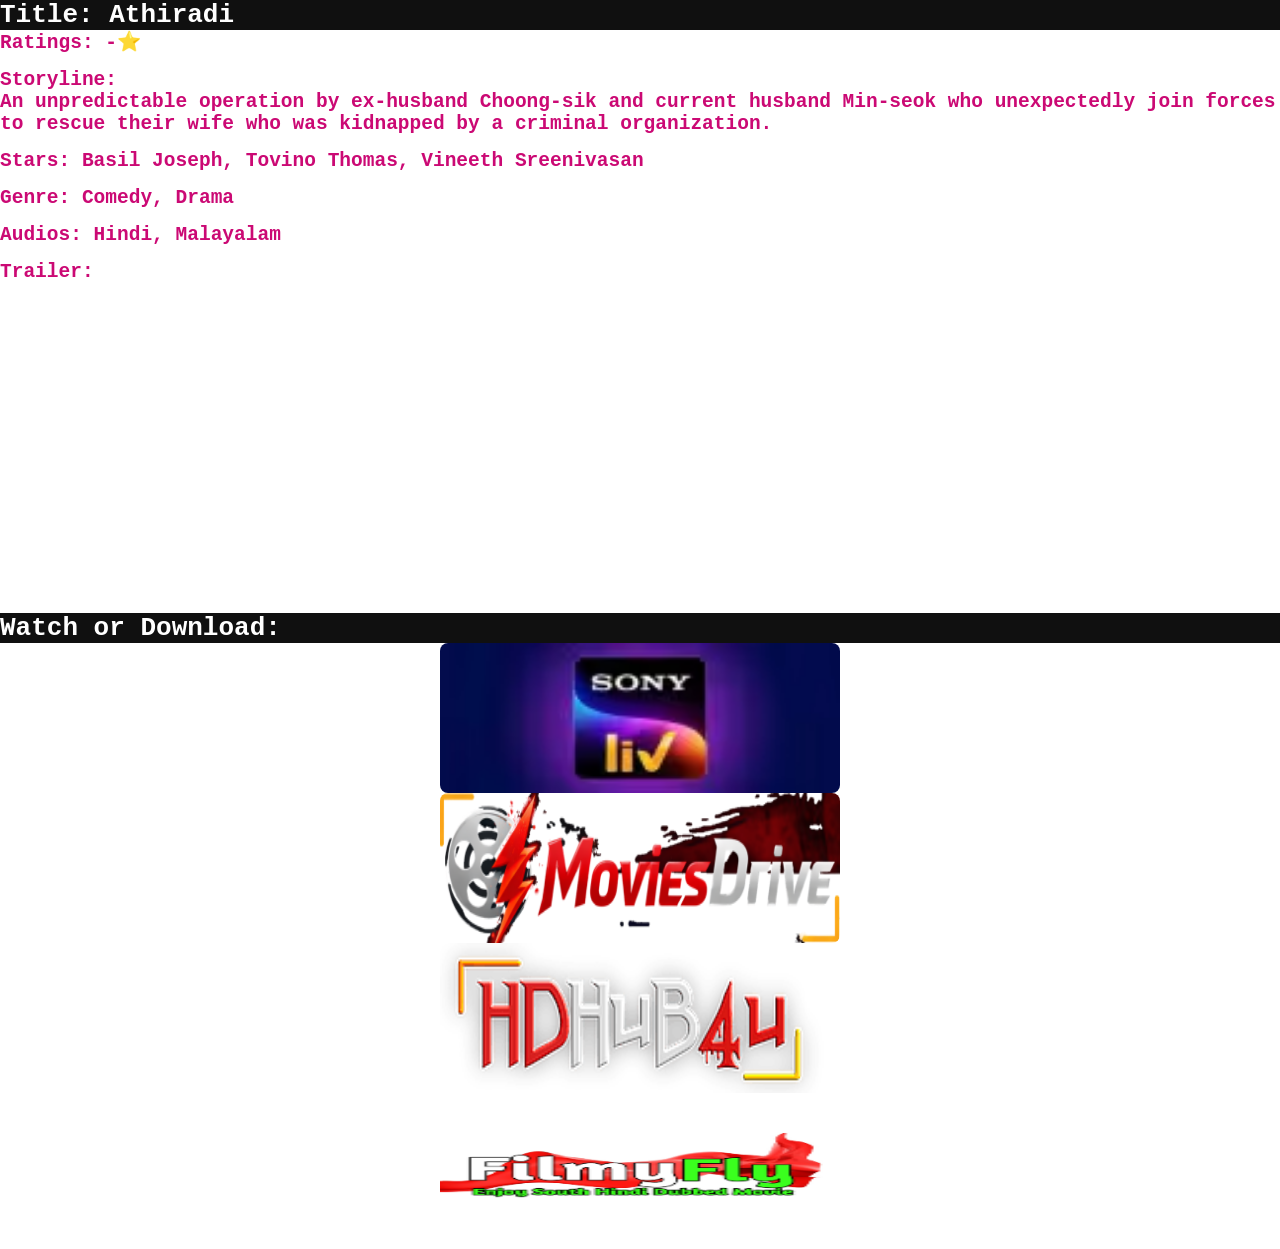
<file: athiradi.html>
<!DOCTYPE html>
<html lang="en">
<head>
    <meta charset="UTF-8">
    <meta name="viewport" content="width=device-width, initial-scale=1.0">
    <title>Athiradi</title>
    <link rel="stylesheet" href="style.css">
</head>
<body>
    <div class="page">
        <h1>Title: Athiradi</h1>
        <h2>Ratings: -⭐</h2><br>
        <h2>Storyline: 
            <p> An unpredictable operation by ex-husband Choong-sik and current husband Min-seok who unexpectedly join forces to rescue their wife who was kidnapped by a criminal organization.</p> </h2><br>
        <h2>Stars:
Basil Joseph, Tovino Thomas, Vineeth Sreenivasan</h2><br>
        <h2>Genre: Comedy, Drama</h2><br>
         <h2>Audios:
Hindi, Malayalam</h2><br>
        <h2>Trailer: </h2>

        <div class="trailer">
            <iframe width="560" height="315" src="https://www.youtube.com/embed/WW0C-JNTp9Q?si=i2WT9FI1yi2Jkky6" title="YouTube video player" frameborder="0" allow="accelerometer; autoplay; clipboard-write; encrypted-media; gyroscope; picture-in-picture; web-share" referrerpolicy="strict-origin-when-cross-origin" allowfullscreen></iframe>
        </div><br>
        <div>
            
            <h1>Watch or Download:</h1>
            <div id="watch" >
                <a href="https://netflix.com" target="_blank" rel="noopener noreferrer" id="netflix"><img src="otts/sonyliv.avif" alt=""></a>
                <a href="https://new3.moviesdrives.my/athiradi-2026-ds4k-web-dl-hindi-dd5-1-malayalam-480p-720p-1080p-2160p-4k-sdr-x264-esubs-full-movie/" target="_blank" rel="noopener noreferrer"><img src="otts/moviesdrive.png" alt=""></a>
                <a href="https://new2.hdhub4u.cl/athiradi-2026-ds4k-webrip-hindi-full-movie/" target="_blank" rel="noopener noreferrer" id="netflix"><img src="otts/hdhub4u.png" alt=""></a>
                <a href="https://filmyfly.builders/page-download/6768/Athiradi-2026-Hindi-Malayalam-Dual-Audio-UnCut-South-Movie-HD-ESub.html" target="_blank" rel="noopener noreferrer" id="netflix"><img src="otts/filmyfly.png" alt=""></a>
            </div>

        </div>
    </div>
    </body>
</html>
</file>
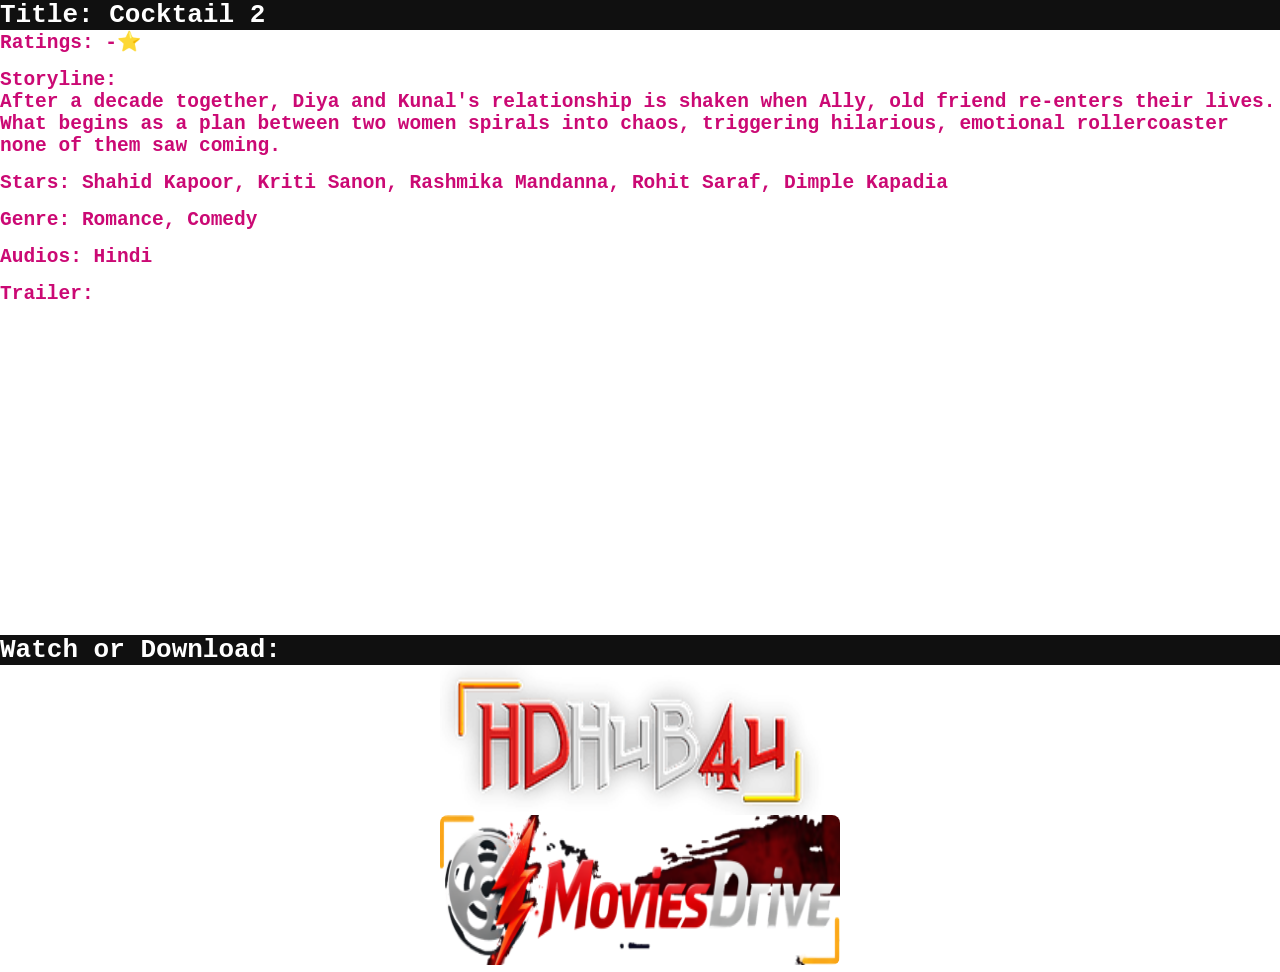
<file: cocktail2.html>
<!DOCTYPE html>
<html lang="en">
<head>
    <meta charset="UTF-8">
    <meta name="viewport" content="width=device-width, initial-scale=1.0">
    <title>Cocktail 2</title>
    <link rel="stylesheet" href="style.css">
</head>
<body>
    <div class="page">
        <h1>Title: Cocktail 2</h1>
        <h2>Ratings: -⭐</h2><br>
        <h2>Storyline: 
            <p> After a decade together, Diya and Kunal's relationship is shaken when Ally, old friend re-enters their lives. What begins as a plan between two women spirals into chaos, triggering hilarious, emotional rollercoaster none of them saw coming. </p> </h2><br>
        <h2>Stars: Shahid Kapoor, Kriti Sanon, Rashmika Mandanna, Rohit Saraf, Dimple Kapadia</h2><br>
        <h2>Genre: Romance, Comedy</h2><br>
         <h2>Audios: Hindi</h2><br>
        <h2>Trailer: </h2>

        <div class="trailer">
            <iframe width="560" height="315" src="https://www.youtube.com/embed/XXxUqLHq1xg?si=dqSH6fOVYu0b2RhZ" title="YouTube video player" frameborder="0" allow="accelerometer; autoplay; clipboard-write; encrypted-media; gyroscope; picture-in-picture; web-share" referrerpolicy="strict-origin-when-cross-origin" allowfullscreen></iframe>
        </div><br>
        <div>
            
            <h1>Watch or Download:</h1>
            <div id="watch" >
                <a href="https://new1.hdhub4u.cl/cocktail-2-2026-hdtc-hindi-full-movie/" target="_blank" rel="noopener noreferrer"><img src="otts/hdhub4u.png" alt=""></a>
                <!-- <a href="https://netflix.com" target="_blank" rel="noopener noreferrer" id="netflix"><img src="otts/netflix.png" alt=""></a> -->
                <a href="https://new3.moviesdrives.my/cocktail-2-2026-hdtc-hindi-line-480p-1080p-x264-esubs-full-movie/" target="_blank" rel="noopener noreferrer"><img src="otts/moviesdrive.png" alt=""></a>
            </div>

        </div>
    </div>
    </body>
</html>
</file>
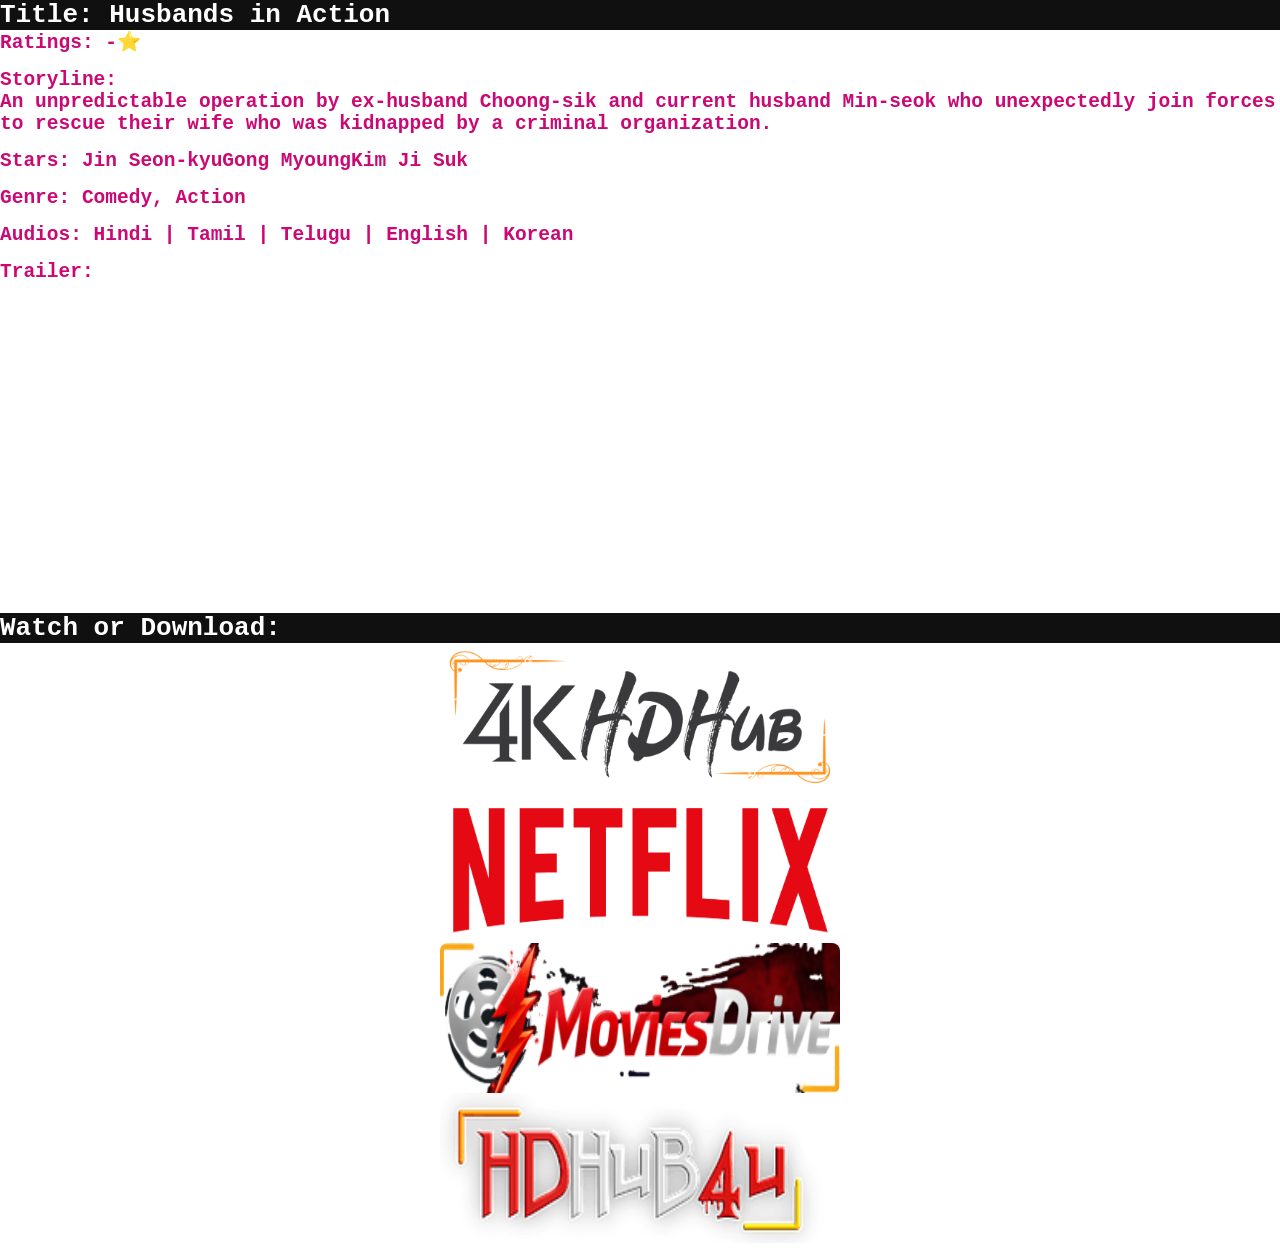
<file: husbandsinaction.html>
<!DOCTYPE html>
<html lang="en">
<head>
    <meta charset="UTF-8">
    <meta name="viewport" content="width=device-width, initial-scale=1.0">
    <title>Husbands in Action</title>
    <link rel="stylesheet" href="style.css">
</head>
<body>
    <div class="page">
        <h1>Title: Husbands in Action</h1>
        <h2>Ratings: -⭐</h2><br>
        <h2>Storyline: 
            <p> An unpredictable operation by ex-husband Choong-sik and current husband Min-seok who unexpectedly join forces to rescue their wife who was kidnapped by a criminal organization.</p> </h2><br>
        <h2>Stars:
Jin Seon-kyuGong MyoungKim Ji Suk</h2><br>
        <h2>Genre: Comedy, Action</h2><br>
         <h2>Audios:
Hindi | Tamil | Telugu | English | Korean</h2><br>
        <h2>Trailer: </h2>

        <div class="trailer">
            <iframe width="560" height="315" src="https://www.youtube.com/embed/PSJgwm2xcbI?si=QPN_qNObyDccOw_n" title="YouTube video player" frameborder="0" allow="accelerometer; autoplay; clipboard-write; encrypted-media; gyroscope; picture-in-picture; web-share" referrerpolicy="strict-origin-when-cross-origin" allowfullscreen></iframe>
        </div><br>
        <div>
            
            <h1>Watch or Download:</h1>
            <div id="watch" >
                <a href="https://4khdhub.one/husbands-in-action-movie-7220/" target="_blank" rel="noopener noreferrer"><img src="otts/4KHDHUB-Dark-Logo.png" alt=""></a>
                <a href="https://netflix.com" target="_blank" rel="noopener noreferrer" id="netflix"><img src="otts/netflix.png" alt=""></a>
                <a href="https://new3.moviesdrives.my/husbands-in-action-2026-web-dl-hindi-dd5-1-korean-480p-720p-1080p-x264-esubs-full-movie/" target="_blank" rel="noopener noreferrer"><img src="otts/moviesdrive.png" alt=""></a>
                <a href="https://new1.hdhub4u.cl/husbands-in-action-2026-webrip-hindi-full-movie/" target="_blank" rel="noopener noreferrer" id="netflix"><img src="otts/hdhub4u.png" alt=""></a>
            </div>

        </div>
    </div>
    </body>
</html>
</file>
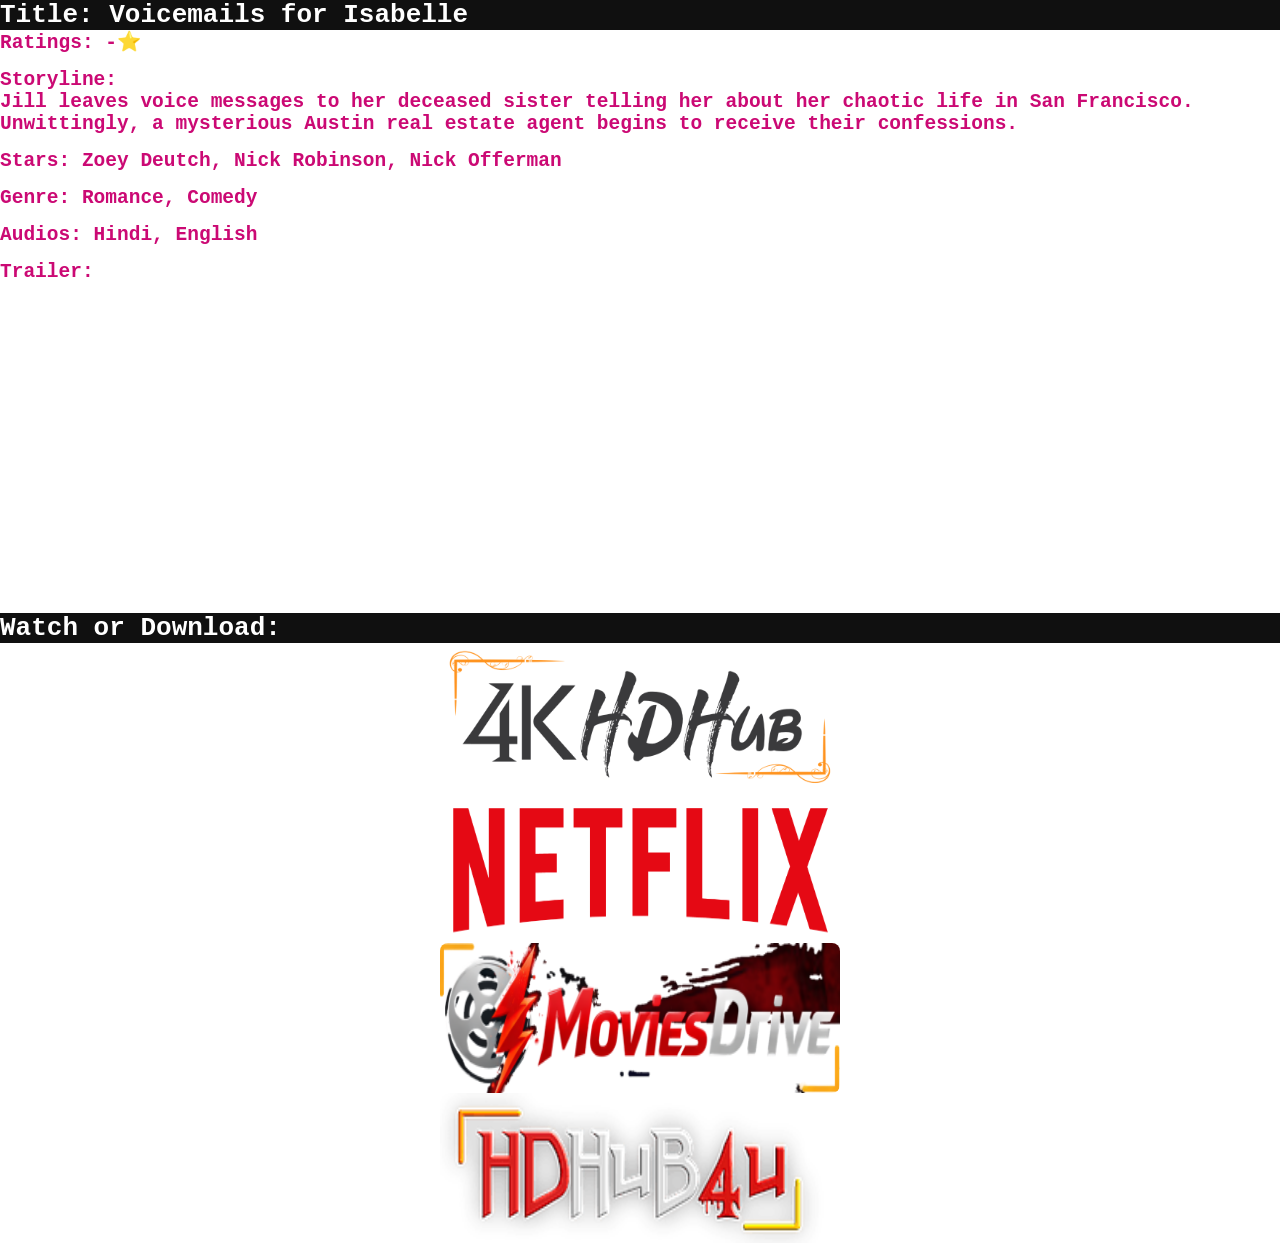
<file: isabelle.html>
<!DOCTYPE html>
<html lang="en">
<head>
    <meta charset="UTF-8">
    <meta name="viewport" content="width=device-width, initial-scale=1.0">
    <title>Voicemails for Isabelle</title>
    <link rel="stylesheet" href="style.css">
</head>
<body>
    <div class="page">
        <h1>Title: Voicemails for Isabelle</h1>
        <h2>Ratings: -⭐</h2><br>
        <h2>Storyline: 
            <p> Jill leaves voice messages to her deceased sister telling her about her chaotic life in San Francisco. Unwittingly, a mysterious Austin real estate agent begins to receive their confessions.</p> </h2><br>
        <h2>Stars:
Zoey Deutch, Nick Robinson, Nick Offerman</h2><br>
        <h2>Genre: Romance, Comedy</h2><br>
         <h2>Audios:
Hindi, English</h2><br>
        <h2>Trailer: </h2>

        <div class="trailer">
            <iframe width="560" height="315" src="https://www.youtube.com/embed/9mi3YVYm3ZU?si=KOgnVq2X0-75jbNP" title="YouTube video player" frameborder="0" allow="accelerometer; autoplay; clipboard-write; encrypted-media; gyroscope; picture-in-picture; web-share" referrerpolicy="strict-origin-when-cross-origin" allowfullscreen></iframe>
        </div><br>
        <div>
            
            <h1>Watch or Download:</h1>
            <div id="watch" >
                <a href="https://4khdhub.one/voicemails-for-isabelle-movie-7218/" target="_blank" rel="noopener noreferrer"><img src="otts/4KHDHUB-Dark-Logo.png" alt=""></a>
                <a href="https://netflix.com" target="_blank" rel="noopener noreferrer" id="netflix"><img src="otts/netflix.png" alt=""></a>
                <a href="https://new3.moviesdrives.my/voicemails-for-isabelle-2026-web-dl-hindi-dd5-1-english-480p-720p-1080p-x264-esubs-full-movie/" target="_blank" rel="noopener noreferrer"><img src="otts/moviesdrive.png" alt=""></a>
                <a href="https://new2.hdhub4u.cl/voicemails-for-isabelle-2026-webrip-hindi-full-movie/" target="_blank" rel="noopener noreferrer" id="netflix"><img src="otts/hdhub4u.png" alt=""></a>
            </div>

        </div>
    </div>
    </body>
</html>
</file>
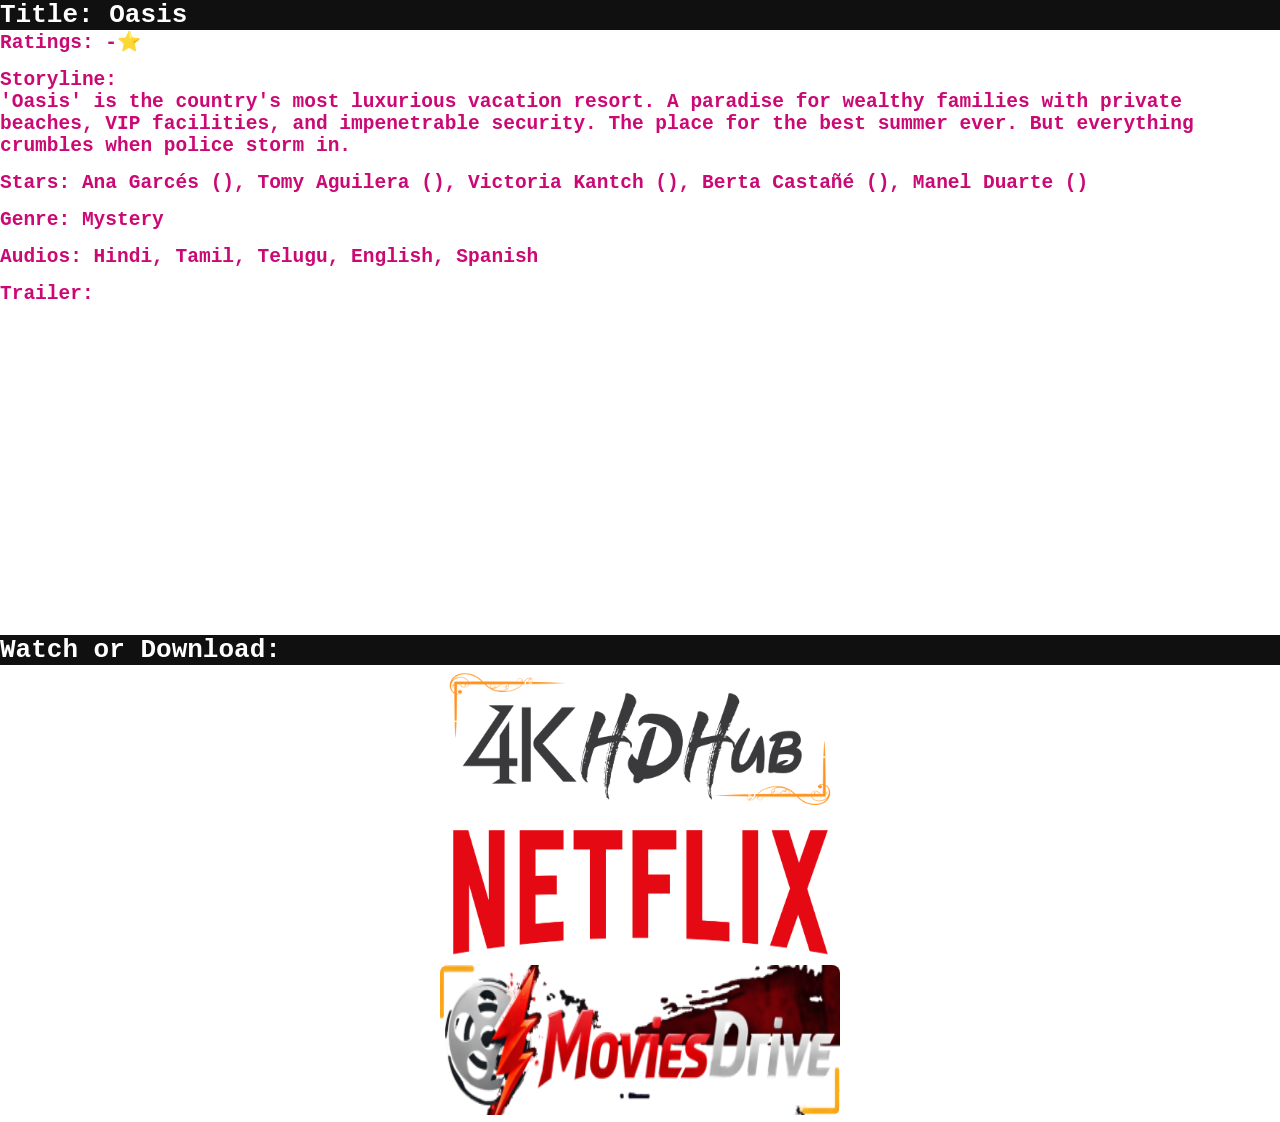
<file: oasis.html>
<!DOCTYPE html>
<html lang="en">
<head>
    <meta charset="UTF-8">
    <meta name="viewport" content="width=device-width, initial-scale=1.0">
    <title>Oasis</title>
    <link rel="stylesheet" href="style.css">
</head>
<body>
    <div class="page">
        <h1>Title: Oasis</h1>
        <h2>Ratings: -⭐</h2><br>
        <h2>Storyline: 
            <p> 'Oasis' is the country's most luxurious vacation resort. A paradise for wealthy families with private beaches, VIP facilities, and impenetrable security. The place for the best summer ever. But everything crumbles when police storm in.</p> </h2><br>
        <h2>Stars:
Ana Garcés (), Tomy Aguilera (), Victoria Kantch (), Berta Castañé (), Manel Duarte ()</h2><br>
        <h2>Genre: Mystery</h2><br>
         <h2>Audios:
Hindi, Tamil, Telugu, English, Spanish</h2><br>
        <h2>Trailer: </h2>

        <div class="trailer">
            <iframe width="560" height="315" src="https://www.youtube.com/embed/PQ0DS3oyWUE?si=SnTcWiXvGPciBbgY" title="YouTube video player" frameborder="0" allow="accelerometer; autoplay; clipboard-write; encrypted-media; gyroscope; picture-in-picture; web-share" referrerpolicy="strict-origin-when-cross-origin" allowfullscreen></iframe>
        </div><br>
        <div>
            
            <h1>Watch or Download:</h1>
            <div id="watch" >
                <a href="https://4khdhub.one/oasis-series-7219/" target="_blank" rel="noopener noreferrer"><img src="otts/4KHDHUB-Dark-Logo.png" alt=""></a>
                <a href="https://www.netflix.com/in/title/81734907" target="_blank" rel="noopener noreferrer" id="netflix"><img src="otts/netflix.png" alt=""></a>
                <a href="https://new3.moviesdrives.my/oasis-season-1-2026-hindi-spanish-netflix-series-480p-720p-1080p-2160p-4k-web-dl/ target="_blank" rel="noopener noreferrer"><img src="otts/moviesdrive.png" alt=""></a>
            </div>

        </div>
    </div>
    </body>
</html>
</file>
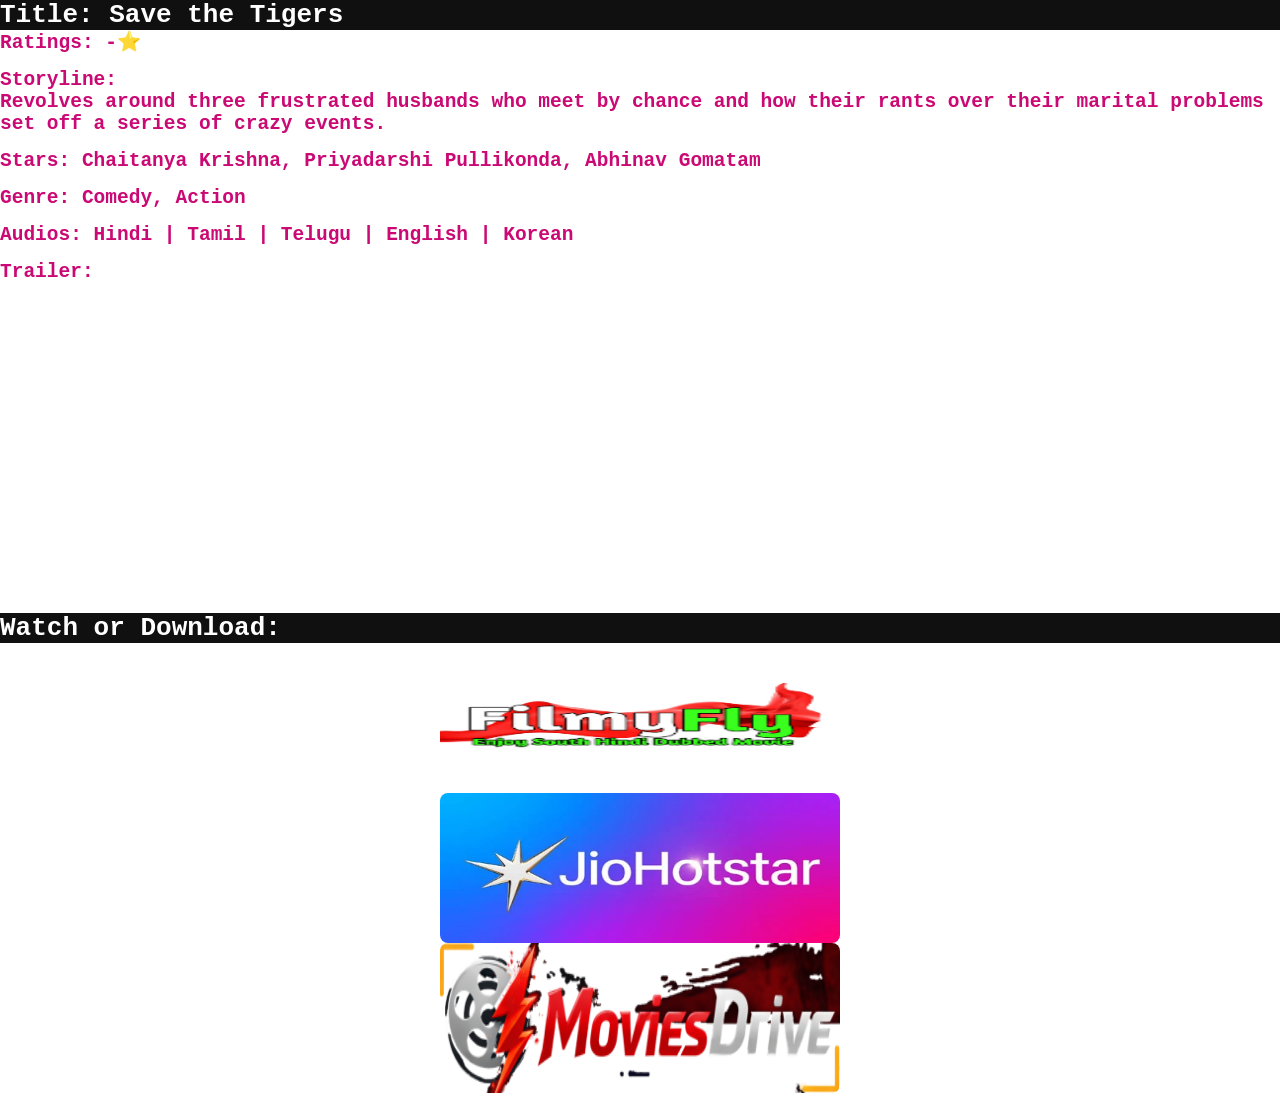
<file: savetigers.html>
<!DOCTYPE html>
<html lang="en">
<head>
    <meta charset="UTF-8">
    <meta name="viewport" content="width=device-width, initial-scale=1.0">
    <title>Save the tigers</title>
    <link rel="stylesheet" href="style.css">
</head>
<body>
    <div class="page">
        <h1>Title: Save the Tigers</h1>
        <h2>Ratings: -⭐</h2><br>
        <h2>Storyline: 
            <p> Revolves around three frustrated husbands who meet by chance and how their rants over their marital problems set off a series of crazy events.</p> </h2><br>
        <h2>Stars:
Chaitanya Krishna, Priyadarshi Pullikonda, Abhinav Gomatam</h2><br>
        <h2>Genre: Comedy, Action</h2><br>
         <h2>Audios:
Hindi | Tamil | Telugu | English | Korean</h2><br>
        <h2>Trailer: </h2>

        <div class="trailer">
            <iframe width="560" height="315" src="https://www.youtube.com/embed/wob0NDMQqGY?si=b3SzLGFIjhNLWmlZ" title="YouTube video player" frameborder="0" allow="accelerometer; autoplay; clipboard-write; encrypted-media; gyroscope; picture-in-picture; web-share" referrerpolicy="strict-origin-when-cross-origin" allowfullscreen></iframe>
        </div><br>
        <div>
            
            <h1>Watch or Download:</h1>
            <div id="watch" >
                <a href="https://filmyfly.builders/page-download/6770/Save-the-Tigers-S03-2026-South-Hindi-Completed-Web-Series-HEVC-ESub.html" target="_blank" rel="noopener noreferrer"><img src="otts/filmyfly.png" alt=""></a>
                <a href="https://www.hotstar.com/in/shows/save-the-tigers/1260136968" target="_blank" rel="noopener noreferrer" id="netflix"><img src="otts/jiohotstar.webp" alt=""></a>
                <a href="https://new3.moviesdrives.my/husbands-in-action-2026-web-dl-hindi-dd5-1-korean-480p-720p-1080p-x264-esubs-full-movie/" target="_blank" rel="noopener noreferrer"><img src="otts/moviesdrive.png" alt=""></a>
            
            </div>

        </div>
    </div>
    </body>
</html>
</file>
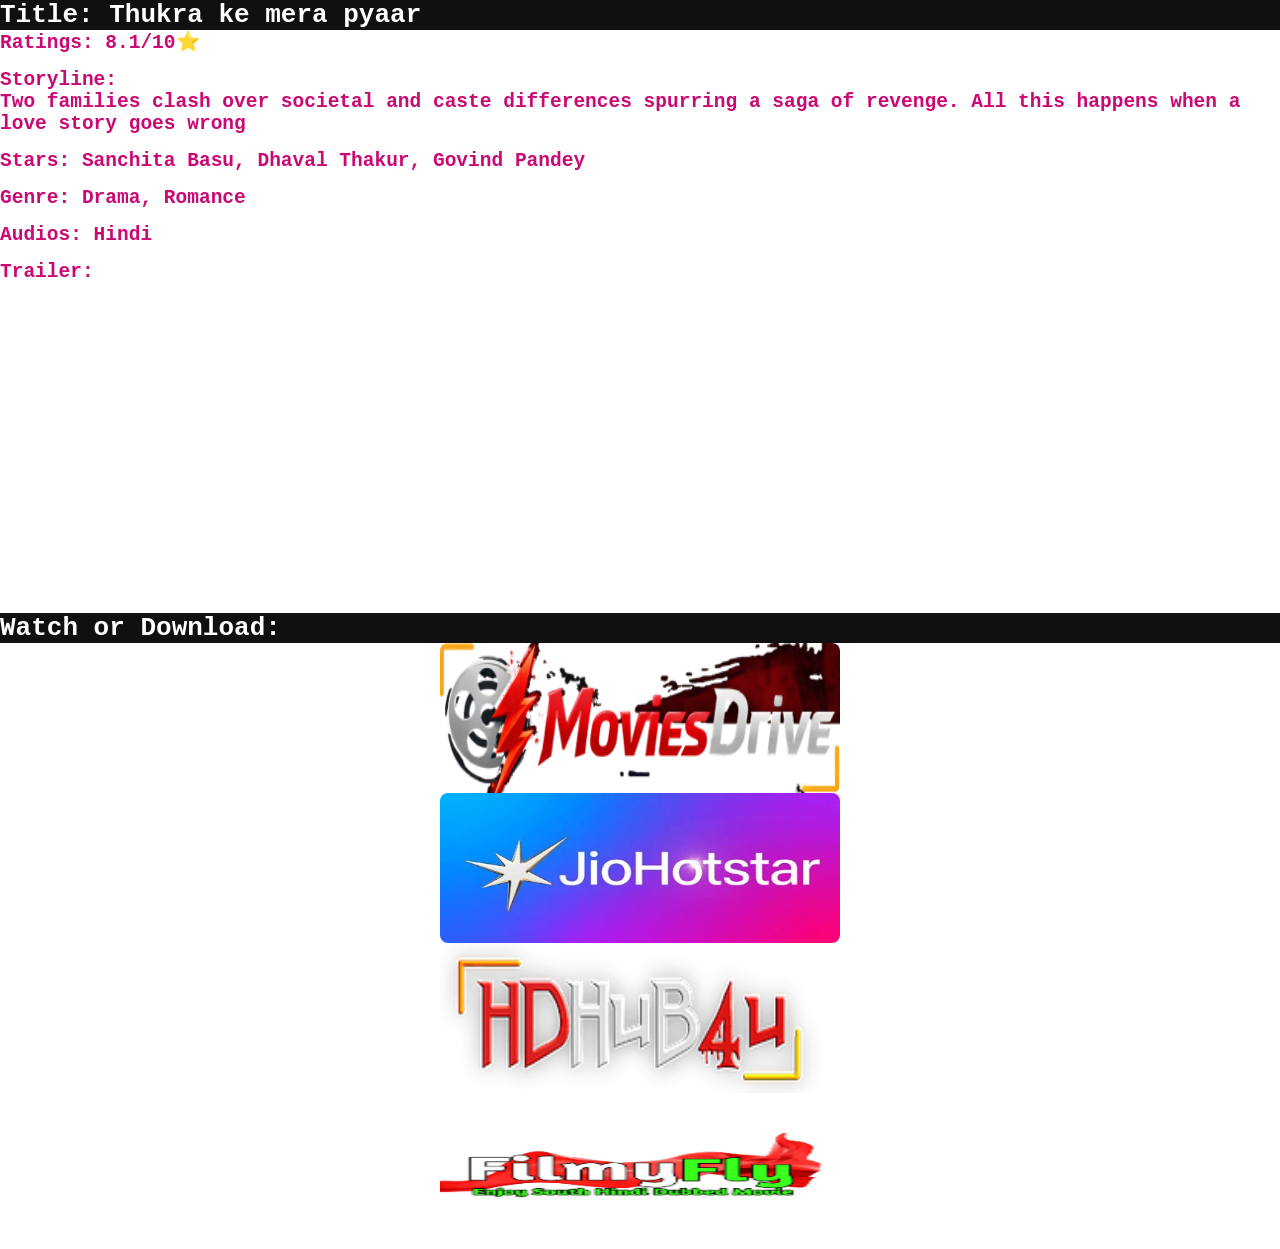
<file: thukrake.html>
<!DOCTYPE html>
<html lang="en">
<head>
    <meta charset="UTF-8">
    <meta name="viewport" content="width=device-width, initial-scale=1.0">
    <title>Thukra ke mera pyaar</title>
    <link rel="stylesheet" href="style.css">
</head>
<body>
    <div class="page">
        <h1>Title: Thukra ke mera pyaar</h1>
        <h2>Ratings: 8.1/10⭐</h2><br>
        <h2>Storyline: 
            <p> Two families clash over societal and caste differences spurring a saga of revenge. All this happens when a love story goes wrong</p> </h2><br>
        <h2>Stars:
Sanchita Basu, Dhaval Thakur, Govind Pandey</h2><br>
        <h2>Genre: Drama, Romance</h2><br>
         <h2>Audios:
Hindi </h2><br>
        <h2>Trailer: </h2>

        <div class="trailer">
            <iframe width="560" height="315" src="https://www.youtube.com/embed/3nElVHkpuKo?si=SG0p8pJJYyfeY-kU" title="YouTube video player" frameborder="0" allow="accelerometer; autoplay; clipboard-write; encrypted-media; gyroscope; picture-in-picture; web-share" referrerpolicy="strict-origin-when-cross-origin" allowfullscreen></iframe>
        </div><br>
        <div>
            
            <h1>Watch or Download:</h1>
            <div id="watch" >
                <a href="https://new3.moviesdrives.my/thukra-ke-mera-pyaar-season-1-2/" target="_blank" rel="noopener noreferrer"><img src="otts/moviesdrive.png" alt=""></a>
                <a href="https://www.hotstar.com/in/shows/thukra-ke-mera-pyaar/1271338621" target="_blank" rel="noopener noreferrer"><img src="otts/jiohotstar.webp" alt=""></a>
                <a href="https://new2.hdhub4u.cl/thukra-ke-mera-pyaar-season-2-webrip-hindi-full-series/" target="_blank" rel="noopener noreferrer" id="netflix"><img src="otts/hdhub4u.png" alt=""></a>
                <a href="https://filmyfly.builders/page-download/6769/Thukra-Ke-Mera-Pyaar-S02-2026-Hindi-Completed-Web-Series-HEVC-ESub.html" target="_blank" rel="noopener noreferrer" id="netflix"><img src="otts/filmyfly.png" alt=""></a>
            </div>

        </div>
    </div>
    </body>
</html>
</file>
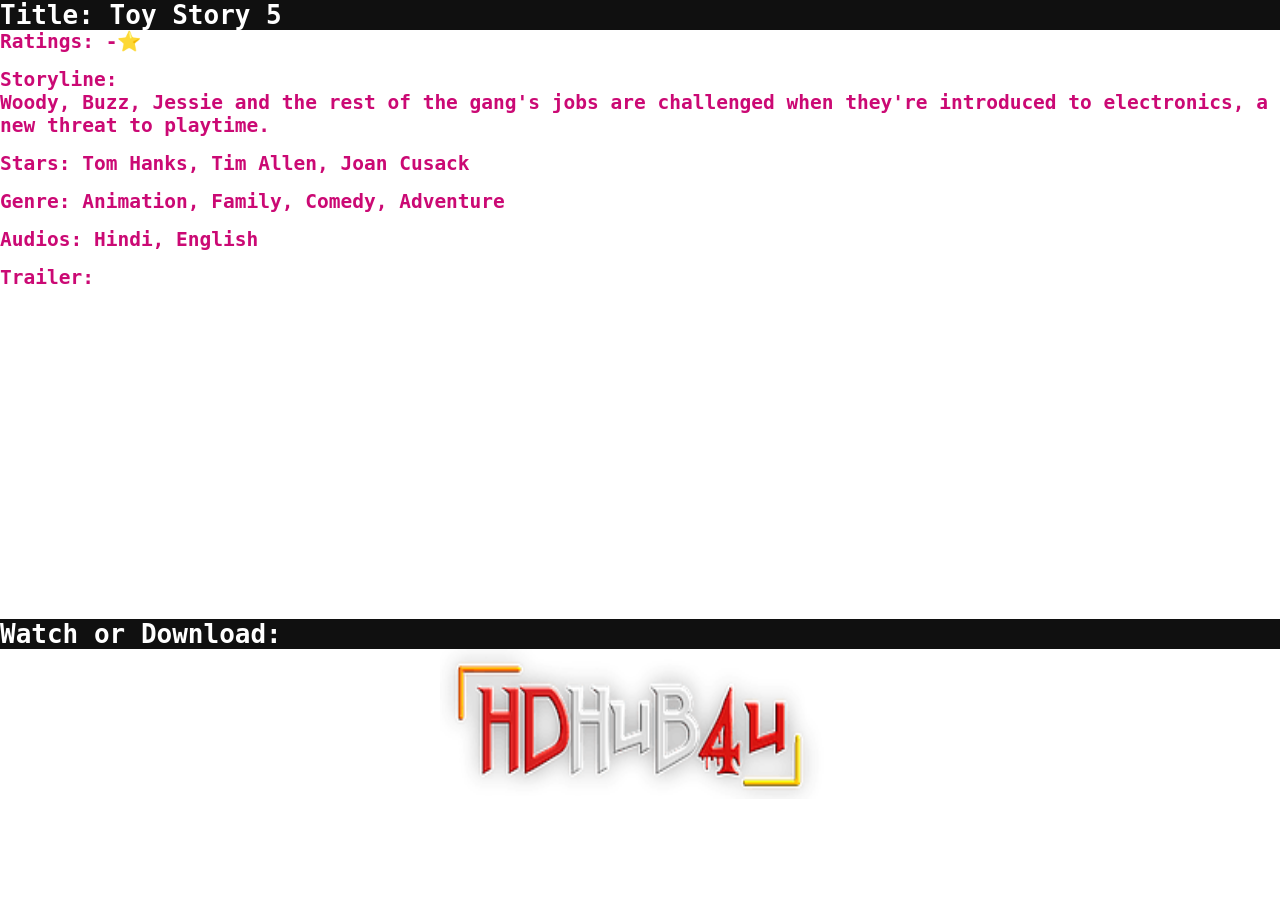
<file: toystory5.html>
<!DOCTYPE html>
<html lang="en">
<head>
    <meta charset="UTF-8">
    <meta name="viewport" content="width=device-width, initial-scale=1.0">
    <title>Toy Story 5</title>
    <link rel="stylesheet" href="style.css">
</head>
<body>
    <div class="page">
        <h1>Title: Toy Story 5</h1>
        <h2>Ratings: -⭐</h2><br>
        <h2>Storyline: 
            <p> Woody, Buzz, Jessie and the rest of the gang's jobs are challenged when they're introduced to electronics, a new threat to playtime.</p> </h2><br>
        <h2>Stars:
Tom Hanks, Tim Allen, Joan Cusack</h2><br>
        <h2>Genre: Animation, Family, Comedy, Adventure</h2><br>
         <h2>Audios:
Hindi, English</h2><br>
        <h2>Trailer: </h2>

        <div class="trailer">
            <iframe width="560" height="315" src="https://www.youtube.com/embed/QftAW9TTmuQ?si=8Cr-v1mxg33budqz" title="YouTube video player" frameborder="0" allow="accelerometer; autoplay; clipboard-write; encrypted-media; gyroscope; picture-in-picture; web-share" referrerpolicy="strict-origin-when-cross-origin" allowfullscreen></iframe>
        </div><br>
        <div>
            
            <h1>Watch or Download:</h1>
            <div id="watch" >
                
                <a href="https://new2.hdhub4u.cl/toy-story-5-2026-hq-hdtc-hindi-line-full-movie/" target="_blank" rel="noopener noreferrer"><img src="otts/hdhub4u.png" alt=""></a>
            </div>

        </div>
    </div>
    </body>
</html>
</file>
<file: style.css>
*{
    box-sizing: border-box;
    margin: 0px;
    font-family: monospace;
}

#navbar ul{
    display: flex;
    justify-content: center;
    text-decoration: underline rgb(223, 0, 156);
}

#logo{
    font-size: 280%;
    color: #b00677;
}

#logo:hover{
    color: #ffffff;
    background-color: #b00677;
    border: none;
    text-decoration: none;
    border-radius: 8px;
}

#navbar ul li{
    list-style: none;
}

#notice{
    font-size: 22px;
    text-align: center;
    color: #ffffff;
    background-color: rgb(163, 10, 128);
}

#notice a{
    color: red;
    text-decoration: none;
}

.filters{
    display: flex;
    flex-direction: row;
    height: 100px;
    cursor: pointer;
    align-items: center;
    width: 100vw;
    overflow: hidden;
    justify-content: center;
}

.filters img{
  height: 100px;
  
}

.filters img:hover{
  background-color: #101010;
  border-radius: 8px;
  
}

.container{
    display: grid;
    /* grid-template-columns: auto auto auto auto auto; */
    grid-template-columns: repeat(auto-fit, minmax(280px, 1fr));
    /* margin-right: 20px; */
    grid-gap: 10px;
    justify-items: center;
}

.contents img{
    height: 370px;
    /* height: auto; */
    /* margin: 0px 17px 0px 17px; */
    /* width: 280px; */
    width: 100%;
    max-width: 280px;
    object-fit: cover;
    cursor: pointer;
    border-radius: 12px;
    overflow: hidden;
}

.contents{
    text-align: center;
    align-items: center;
    font-size: 139%;
overflow: hidden;
}

.contents img:hover{
    transform: scale(1.2);
    overflow: hidden;
    border-radius: 8px;
}

.contents a{
    text-decoration: none;
    color: #ef1f8e;
    border: 2px solid #ef1f8e;
    border-radius: 4px;
    /* background-color: #1806b0; */
    display: inline-block;
    justify-content: center;
    /* align-items: center; */
    padding: 8px 16px;  
    max-width: 280px;
    align-items: center;
    width: 100%;
}
.contents a:hover{
    color: #ffffff;
    background-color: #b00677;
    border: none;
}

.trailer{
    display: flex;
    align-items: center;
    justify-content: center;
}

.page{
    color: #cb0974;
    /* background-color: rgb(65, 3, 87); */
    /* height: 100vh; */
}

.page a{
    text-decoration: none;
    /* color: #494969; */
    font-weight: 600;
    /* background-color: rgba(7, 7, 7, 0.681); */
    /* font-size: 100px; */
    justify-content: center;
     display: flex;
}

.page a img{
    height: 150px;
    width: 400px;
    border-radius: 8px;
}

.page h1{
    background-color: #101010;
    color: #ffffff;
}

#watch{
    display: flex;
    flex-direction: column;
    justify-content: center;
    align-items: center;
}

@media screen and (max-width:500px) {
   .filters img{
  height: 80px;
}

.page{
    overflow: hidden;
}

.page a img{
    width: 70%;
    height: 100%;
    justify-content: center;
    align-items: center;
}

iframe{
        width: 70%;
        height: 25%;
    }


}


.fifalive{
    display: flex;
    align-items: center;
    justify-content: center;
    border-radius: 8px;
}

 /* @media screen and (max-width:700px) {
    .page{
        overflow: hidden;
    }

    .page a img{
    height: 10%;
    width: 50%;
}

    iframe{
        width: 70%;
        height: 25%;
    }

    .container{ */
        /* grid-template-columns: repeat(3, 1fr); */
       /* grid-template-columns: repeat(auto-fit, minmax(250px, 1fr));
    }

.contents{
    text-align: center;
    font-size: 139%;
overflow: hidden;
}

    .contents img{
        width: 100%;
        height: auto;
    }
} */
</file>
